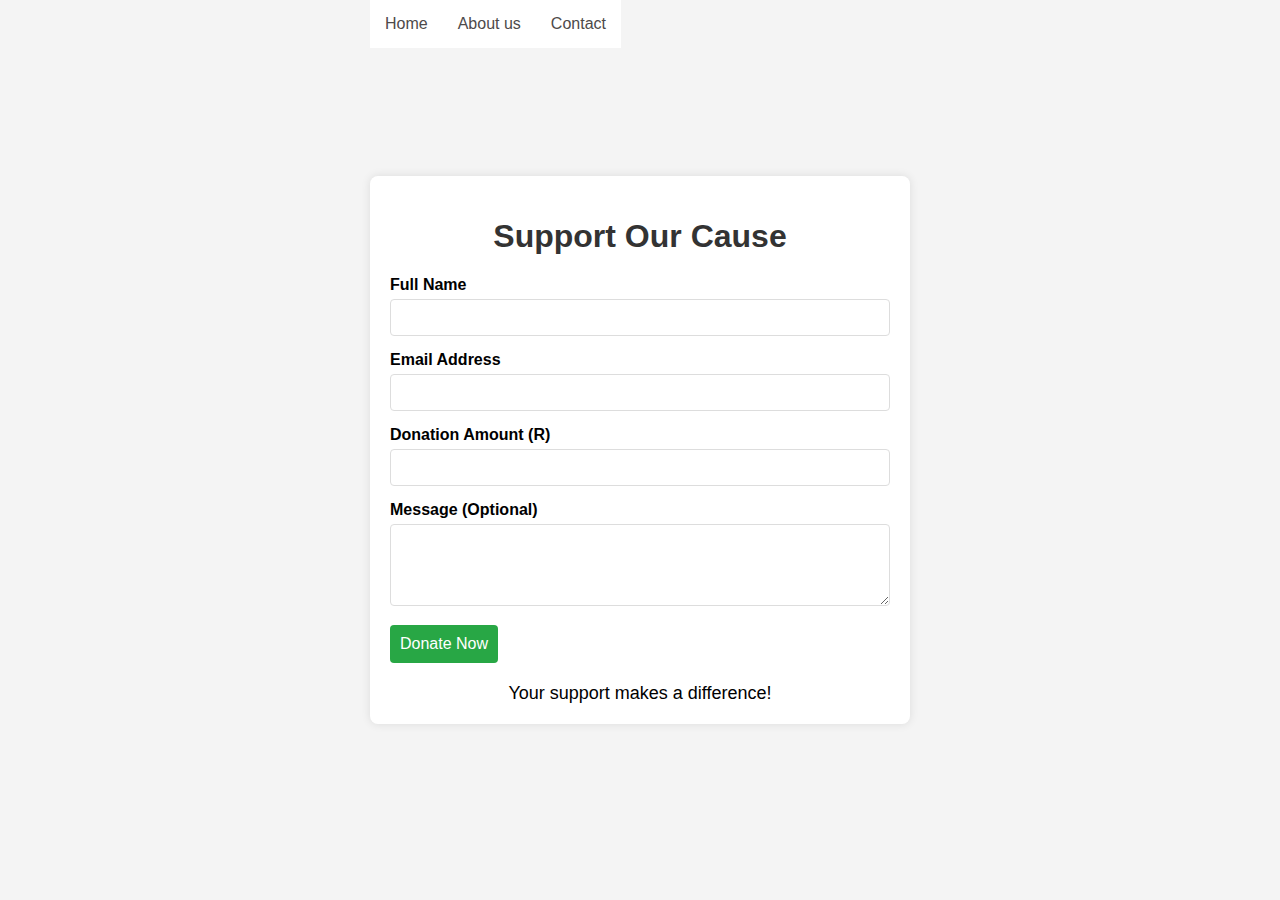
<file: assets/fonts/donation.html>
<!DOCTYPE html>
<html lang="en">
<head>
    <meta charset="UTF-8">
    <meta name="viewport" content="width=device-width, initial-scale=1.0">
    <title>Donate to Our Cause</title>
    <style>
        body {
            font-family: Arial, sans-serif;
            background-color: #f4f4f4;
            margin: 0;
            padding: 0;
            display: flex;
            justify-content: center;
            align-items: center;
            height: 100vh;
        }
        .container {
            background: white;
            padding: 20px;
            border-radius: 8px;
            box-shadow: 0 0 10px rgba(0, 0, 0, 0.1);
            width: 100%;
            max-width: 500px;
        }
        h1 {
            color: #333;
            text-align: center;
        }
        .form-group {
            margin-bottom: 15px;
        }
        label {
            display: block;
            margin-bottom: 5px;
            font-weight: bold;
        }
        input[type="text"],
        input[type="email"],
        input[type="number"],
        textarea {
            width: 100%;
            padding: 10px;
            border: 1px solid #ddd;
            border-radius: 4px;
            box-sizing: border-box;
        }
        input[type="submit"] {
            background-color: #28a745;
            color: white;
            border: none;
            padding: 10px;
            border-radius: 4px;
            cursor: pointer;
            font-size: 16px;
        }
        input[type="submit"]:hover {
            background-color: #218838;
        }
        .message {
            margin-top: 20px;
            text-align: center;
        }
        .message p {
            margin: 0;
            font-size: 18px;
        }
        .navbar ul{
  list-style-type: none;
  padding: 0;
  margin: 0;
  background-color:rgb(255, 255, 255); 
  overflow:hidden;
  position: fixed;
  top: 0;
}
.navbar a{
  color:#4d4a4a;
  text-decoration:none;
  padding:15px;
  display:block;
  text-align:center ;
}
.navbar a:hover{
  background-color:hsl(310, 69%, 50%) ;
}
.navbar li{
  float:left;
}

    </style>
</head>
<body>
    <nav class="navbar">
        <ul> 
          <li><a href="index.html">Home</a></li>
          <li><a href="about.html">About us</a></li>
          <li><a href="contact.html">Contact</a></li>
        </ul>
      </nav>
    <div class="container">
        <h1>Support Our Cause</h1>
        <form action="/submit-donation" method="POST">
            <div class="form-group">
                <label for="name">Full Name</label>
                <input type="text" id="name" name="name" required>
            </div>
            <div class="form-group">
                <label for="email">Email Address</label>
                <input type="email" id="email" name="email" required>
            </div>
            <div class="form-group">
                <label for="amount">Donation Amount (R)</label>
                <input type="number" id="amount" name="amount" min="1" required>
            </div>
            <div class="form-group">
                <label for="message">Message (Optional)</label>
                <textarea id="message" name="message" rows="4"></textarea>
            </div>
            <input type="submit" value="Donate Now">
        </form>
        <div class="message">
            <p>Your support makes a difference!</p>
        </div>
    </div>
</body>
</html>
</file>
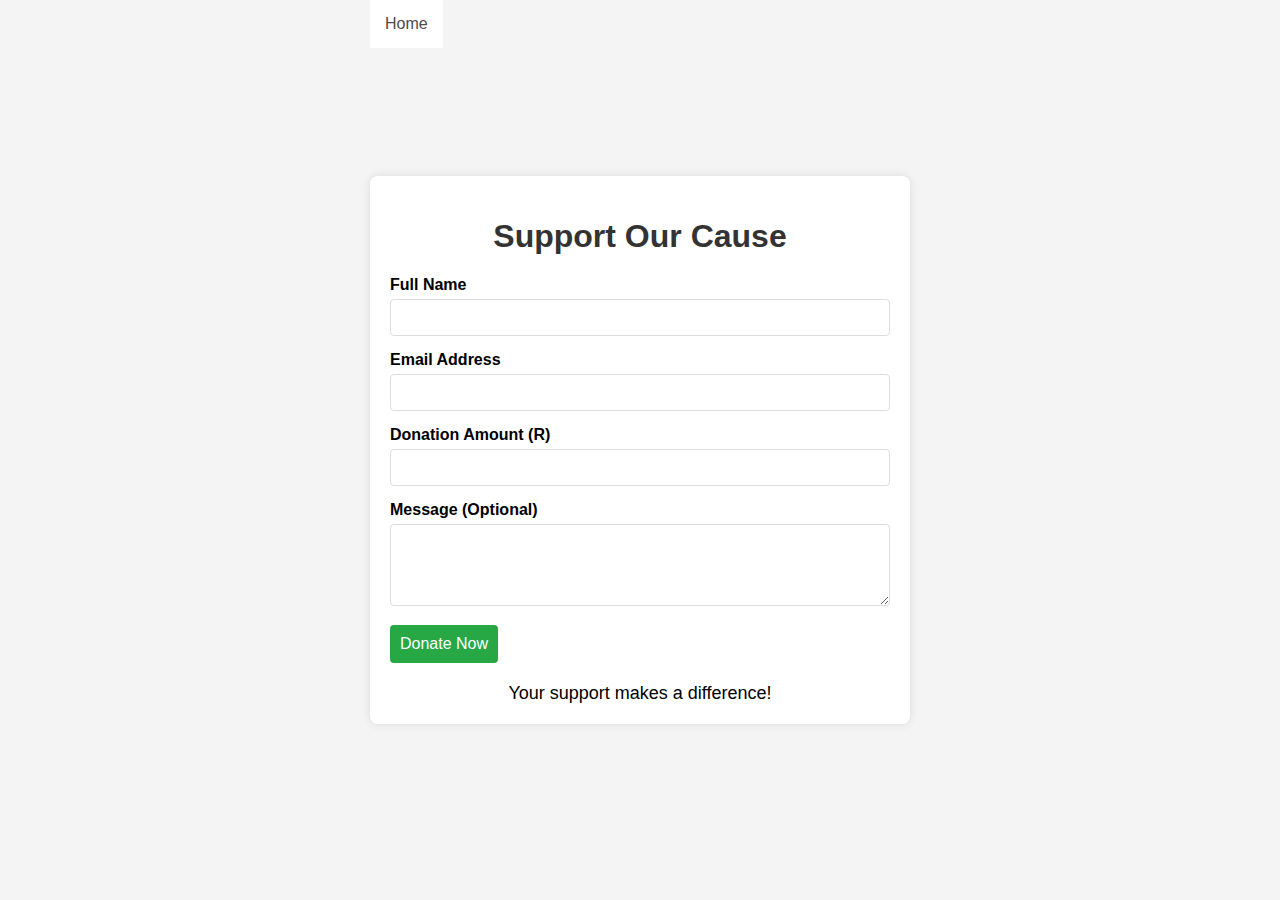
<file: public/assets/download/donation.html>
<!DOCTYPE html>
<html lang="en">
<head>
    <meta charset="UTF-8">
    <meta name="viewport" content="width=device-width, initial-scale=1.0">
    <title>Donate to Our Cause</title>
    
    <style>
        body {
            font-family: Arial, sans-serif;
            background-color: #f4f4f4;
            margin: 0;
            padding: 0;
            display: flex;
            justify-content: center;
            align-items: center;
            height: 100vh;
        }
        .container {
            background: white;
            padding: 20px;
            border-radius: 8px;
            box-shadow: 0 0 10px rgba(0, 0, 0, 0.1);
            width: 100%;
            max-width: 500px;
        }
        h1 {
            color: #333;
            text-align: center;
        }
        .form-group {
            margin-bottom: 15px;
        }
        label {
            display: block;
            margin-bottom: 5px;
            font-weight: bold;
        }
        input[type="text"],
        input[type="email"],
        input[type="number"],
        textarea {
            width: 100%;
            padding: 10px;
            border: 1px solid #ddd;
            border-radius: 4px;
            box-sizing: border-box;
        }
        input[type="submit"] {
            background-color: #28a745;
            color: white;
            border: none;
            padding: 10px;
            border-radius: 4px;
            cursor: pointer;
            font-size: 16px;
        }
        input[type="submit"]:hover {
            background-color: #218838;
        }
        .message {
            margin-top: 20px;
            text-align: center;
        }
        .message p {
            margin: 0;
            font-size: 18px;
        }
        .navbar ul{
  list-style-type: none;
  padding: 0;
  margin: 0;
  background-color:rgb(255, 255, 255); 
  overflow:hidden;
  position: fixed;
  top: 0;
}
.navbar a{
  color:#4d4a4a;
  text-decoration:none;
  padding:15px;
  display:block;
  text-align:center ;
}
.navbar a:hover{
  background-color:hsl(310, 69%, 50%) ;
}
.navbar li{
  float:left;
}

    </style>
</head>
<body>
    <nav class="navbar">
        <ul> 
          <li><a href="index.html">Home</a></li>
      
        </ul>
      </nav>
    <div class="container">
        <h1>Support Our Cause</h1>
        <form action="/submit-donation" method="POST">
            <div class="form-group">
                <label for="name">Full Name</label>
                <input type="text" id="name" name="name" required>
            </div>
            <div class="form-group">
                <label for="email">Email Address</label>
                <input type="email" id="email" name="email" required>
            </div>
            <div class="form-group">
                <label for="amount">Donation Amount (R)</label>
                <input type="number" id="amount" name="amount" min="1" required>
            </div>
            <div class="form-group">
                <label for="message">Message (Optional)</label>
                <textarea id="message" name="message" rows="4"></textarea>
            </div>
            <input type="submit" value="Donate Now">
        </form>
        <div class="message">
            <p>Your support makes a difference!</p>
        </div>
    </div>
</body>
</html>
</file>
